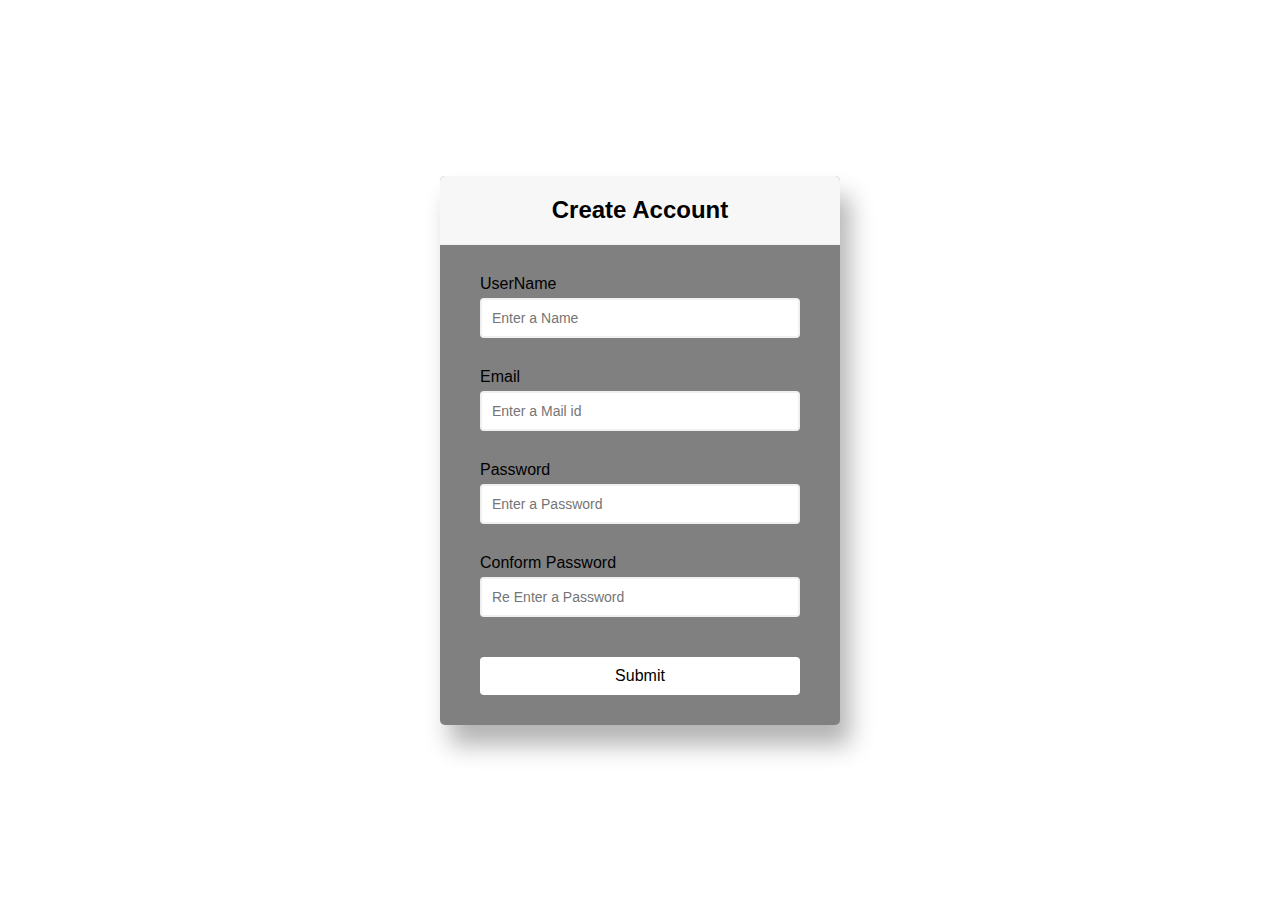
<file: FormValidation/index.html>
<!DOCTYPE html>
<html lang="en">
<head>
    <meta charset="UTF-8">
    <meta http-equiv="X-UA-Compatible" content="IE=edge">
    <meta name="viewport" content="width=device-width, initial-scale=1.0">
    <title>Form</title>
    <link rel="stylesheet" href="style.css">
    <link  href="https://pro.fontawesome.com/releases/v5.10.0/css/all.css">
    <link rel="stylesheet" href="https://cdnjs.cloudflare.com/ajax/libs/font-awesome/6.0.0/css/all.min.css" integrity="sha512-9usAa10IRO0HhonpyAIVpjrylPvoDwiPUiKdWk5t3PyolY1cOd4DSE0Ga+ri4AuTroPR5aQvXU9xC6qOPnzFeg==" crossorigin="anonymous" referrerpolicy="no-referrer" />
</head>
<body>
    <div class="container">
        <div class="header">
            <h2>Create Account</h2>
        </div>
        <form class="form" id="form">
            <div class="form-control">  
                <label>UserName</label>
                <input type="text" placeholder="Enter a Name" id="username">
                <i class="fa-solid fa-circle-check"></i>
                <i class="fa-solid fa-exclamation-circle"></i>
                <small>Error Message</small>
            </div>
            <div class="form-control">  
                <label>Email</label>
                <input type="text" placeholder="Enter a Mail id" id="email">
                <i class="fa-solid fa-circle-check"></i>
                <i class="fa-solid fa-exclamation-circle"></i>
                <small>Error Message</small>
            </div>
            <div class="form-control">  
                <label>Password</label>
                <input type="text" placeholder="Enter a Password" id="Password">
                <i class="fa-solid fa-circle-check"></i>
                <i class="fa-solid fa-exclamation-circle"></i>
                <small>Error Message</small>
            </div>
            <div class="form-control">  
                <label>Conform Password</label>
                <input type="text" placeholder="Re Enter a Password" id="cnfPassword">
                <i class="fa-solid fa-circle-check"></i>
                <i class="fa-solid fa-exclamation-circle"></i>
                <small>Error Message</small>
            </div>
            <button id="submit">Submit</button>
        </form>
    </div>
    <script>
        const form = document.getElementById("form");
        const usernametxt=document.getElementById("username");
        const emailtxt = document.getElementById("email");
        const Passwordtxt=document.getElementById("Password");
        const cnfPasswordtxt= document.getElementById("cnfPassword");
        const Submitbutton=document.getElementById("submit");
        
        Submitbutton.addEventListener('click',e=>
        {
            var us=usernametxt.value;
            alert(us);
            // e.preventDefault();
            // checkInput();
        });


        // function isEmail(email){
        //    return /^[a-zA-Z0-9.!#$%&'*+/=?^_`{|}~-]+@[a-zA-Z0-9-]+(?:\.[a-zA-Z0-9-]+)*$/.test(email);
        // }
        // function checkInput()
        // {
        //     const usernameval =usernametxt.value.trim();
        //     const email =emailtxt.value.trim();
        //     const Password =Passwordtxt.value.trim();
        //     const Conform =cnfPasswordtxt.value.trim();
        //     //User Name Condition  
        //     if(username===' ')
        //     {
        //             setError(username,'UserName is Blank');
        //     }
        //     else
        //     {
        //     setSuccess(username);
        //     }
        //     //User Email Condition 
        //     if(email==='')
        //     { 
        //                setError(email,'MailId is Blank');
        //     }
        //     else if(!isEmail(email))
        //     {
        //         SetError(email,'Invalid Email')
        //     }
        //     else
        //     {
        //     setSuccess(email);
        //     }
        //     //User password Condition 
        //     if(Password==='')
        //     {
        //                setError(Password,'password is Blank');
        //     }
        //     else
        //     {
        //     setSuccess(Password);
        //     }
        //      //User cnfpassword Condition 
        //      if(cnfPassword==='')
        //     {
        //                setError(cnfPassword,'cnfpassword is Blank');
        //     }
        //     else if(cnfPassword !== Password)
        //     {
        //         setError(cnfPassword,'cnfpassword is Blank');
            
        //     }
        //     else
        //     setSuccess(cnfPassword);
        // }
        // function setError(input,message)
        // {
        //     const formcontrol = input.parentElement;
        //     const small=formcontrol.querySelector('small');
        //     formcontrol.className='.form-control error';
        //     small.innerText=message;
        // }
    </script>
       
</body>
</html>
</file>
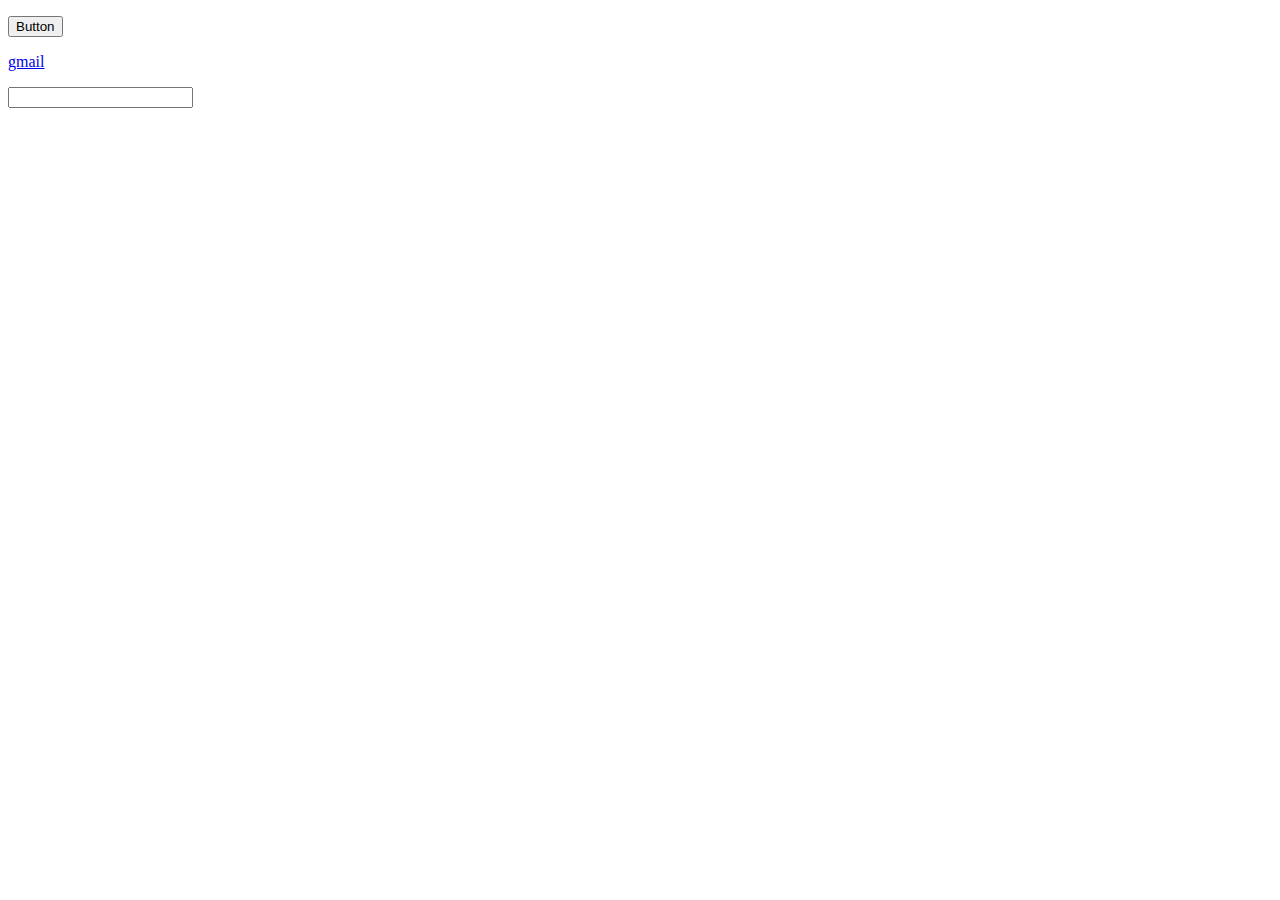
<file: Event.html>
<!DOCTYPE html>
<html lang="en">
<head>
    <meta charset="UTF-8">
    <meta http-equiv="X-UA-Compatible" content="IE=edge">
    <meta name="viewport" content="width=device-width, initial-scale=1.0">
    <title>Event</title>
    <script src="Event.js"> // Here Src is used to link a js file
    </script>
</head>
<body>
    <p> 
        <button id = "btn">Button</button>
    </p>
    <p>
        <a href="http://www.gmail.com" id="link">gmail</a>
    </p>
    <p> 
        <input type="text" name="" id="text">
    </p>
    
    <!-- <script src="index.js"> // Here Src is used to link a js file
    </script> -->
</body>
</html>
</file>
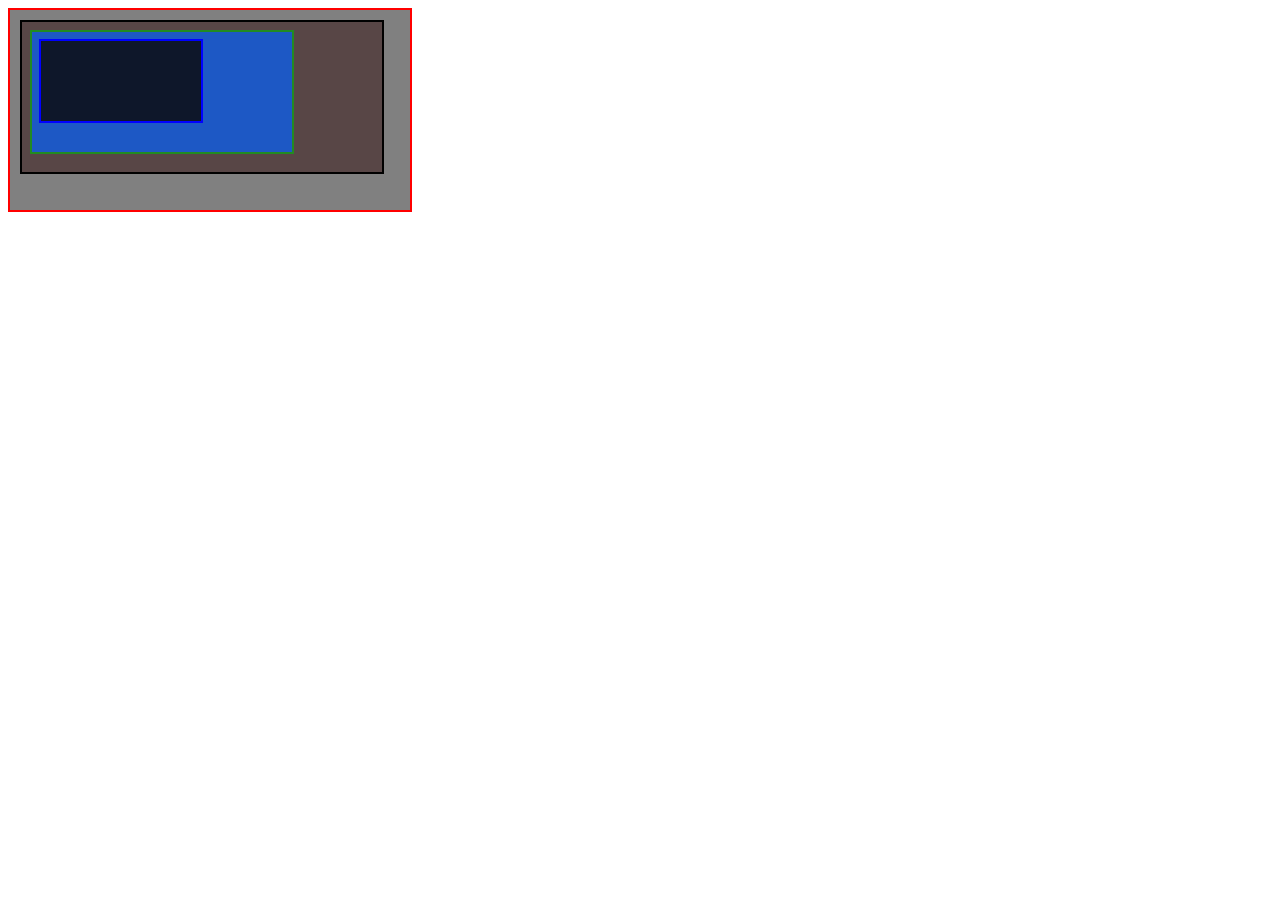
<file: Propagation.html>
<!DOCTYPE html>
<html lang="en">

<head>
    <meta charset="UTF-8">
    <meta http-equiv="X-UA-Compatible" content="IE=edge">
    <meta name="viewport" content="width=device-width, initial-scale=1.0">
    <title>Bubbling and Propagation</title>
    <style>
        main {
            width: 400px;
            height: 200px;
            border: 2px solid red;
            background:  gray;
        }

        div {
            width: 360px;
            height: 150px;
            border: 2px solid black;
            margin: 10px;
            background:  rgb(88, 70, 70);
        }

        p {
            width: 260px;
            height: 120px;
            border: 2px solid forestgreen;
            margin: 8px;
            background:  #1d58c5;
        }
        span
        {
            width: 160px;
            height: 80px;
            border: 2px solid blue;
            margin:  7px;
            display: block;
            background:  rgba(12, 12, 14, 0.849);
        }
        .gold
        {
            background:  gold;
        }
    </style>
</head>

<body>
    <main id="m">
        <div id="d">
            <p id="p">
                <span id="s">

                </span>
            </p>
        </div>
    </main>
    <script src="Propagation.js"></script>
</body>

</html>
</file>
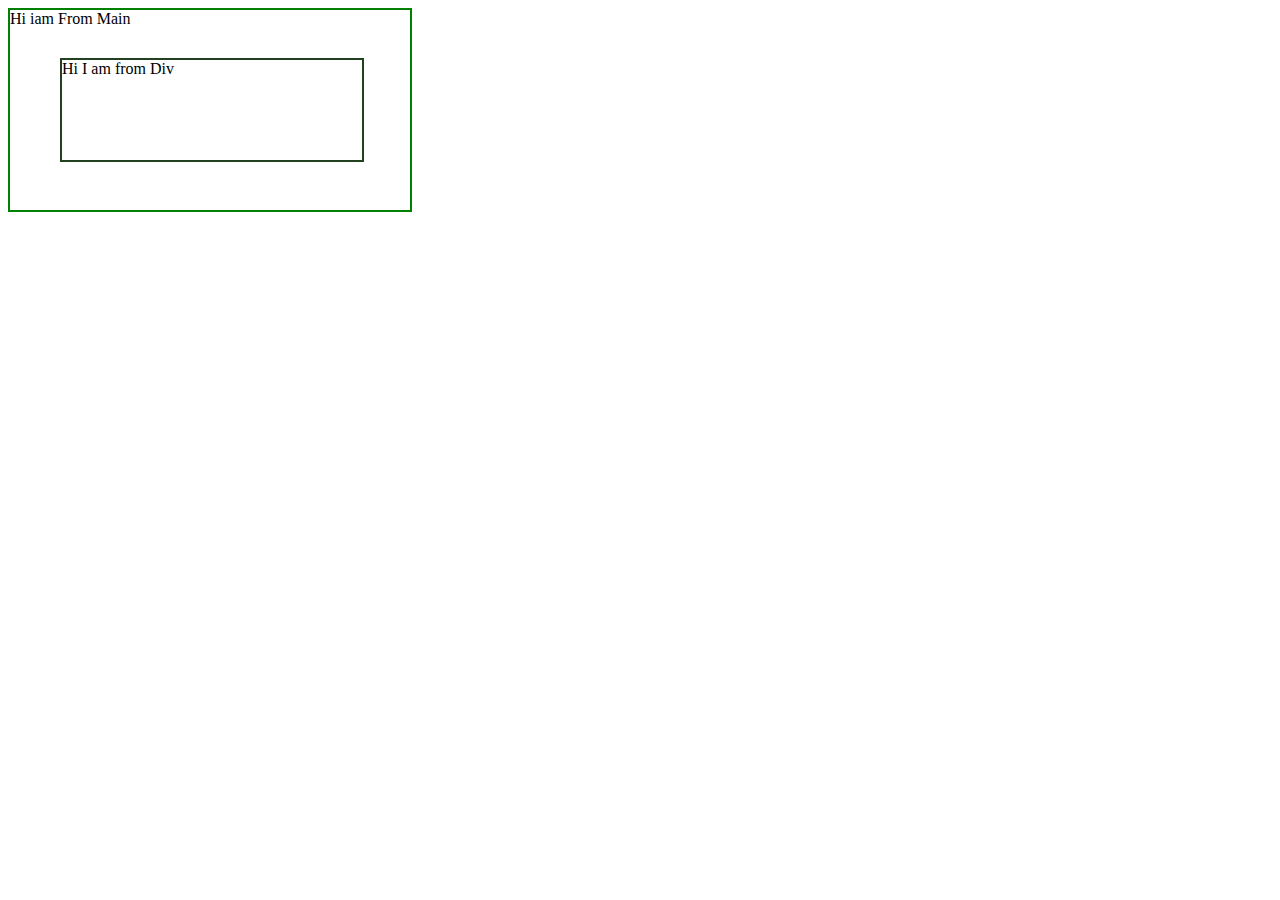
<file: Target_CurrentTarget.html>
<!DOCTYPE html>
<html lang="en">
<head>
    <meta charset="UTF-8">
    <meta http-equiv="X-UA-Compatible" content="IE=edge">
    <meta name="viewport" content="width=device-width, initial-scale=1.0">
    <title>Target Vs CurrentTarget</title>
   
    <style>
        main
        {
            width: 400px;
            height: 200px;
            border: 2px solid green;
        }
        div
        {
            width: 300px;
            height: 100px;
            border: 2px solid rgb(33, 65, 33);
            margin:  30px 10px 10px 50px;
        }
    </style>
</head>



<body>
    <main>
        Hi iam From Main
        <div>
            Hi I am from Div
        </div>
    </main>
    <script src="Target_CurrentTarget.js"></script>
</body>

</html>
</file>
<file: FormValidation/style.css>
*{
    box-sizing: border-box;
}
/* To Whole Body allignment and color */
body{
    /* whole BackGround Color */
    background-color: #fff; 
    /* For Font  Change */
    font-family: sans-serif;
    /*To Display in Center */
    display: flex;
    justify-content: center;
    align-items: center;
    /* To Space in UpperSide */
    height: 100vh;
    margin: 0;

}
/* For Container class */
.container
{
background-color: gray;
border-radius: 5px;
box-shadow: 10px 20px 25px rgb(0,0,0,.3);
overflow: hidden;
width: 400px;
}
.header
{
    border-bottom: 1px solid #f0f0f0;
    background-color: #f7f7f7;
    padding: 20px 40px;
}
.header h2{
    margin:  0px;
    text-align:  center;
}
.form
{
    padding: 30px 40px;
}
.form-control
{
margin-bottom: 10px;
padding-bottom: 20px;
position: relative;
}
.form-control label
{
    display: inline-block;
    margin-bottom: 5px;
}
.form-control input
{
    border: 2px solid #f0f0f0;
    border-radius: 4px;
    display: block; 
    font-size: 14px;
    padding: 10px;
    width: 100%;
}
.form-control input:focus
{
    outline: none;
    border-color: #777;
}
.form-control.success .input
{
    border-color: #2ecc71;
}
.form-control.error .input
{
    border-color: red;
}
.form-control small
{
    color: red;
    position: absolute;
    left: 0;
    bottom: 0;
    visibility: hidden;
}
.form button
{
    background-color: white;
    border: none;
    color: black;
    display: block;
    font-size: 16px;
    width: 100%;
    margin-top: 20px;
    padding: 10px;
    border-radius: 4px;
    
}
.form-control i{
    visibility: hidden;
    position: absolute;
    top: 40px;
    right: 10px;
}
.form-control.success i.fa-circle-check
{
    color: green;
 visibility: visible;
}
.form-control.error i.fa-exclamation-check
{
    color: red;
    visibility: visible;
}
</file>
